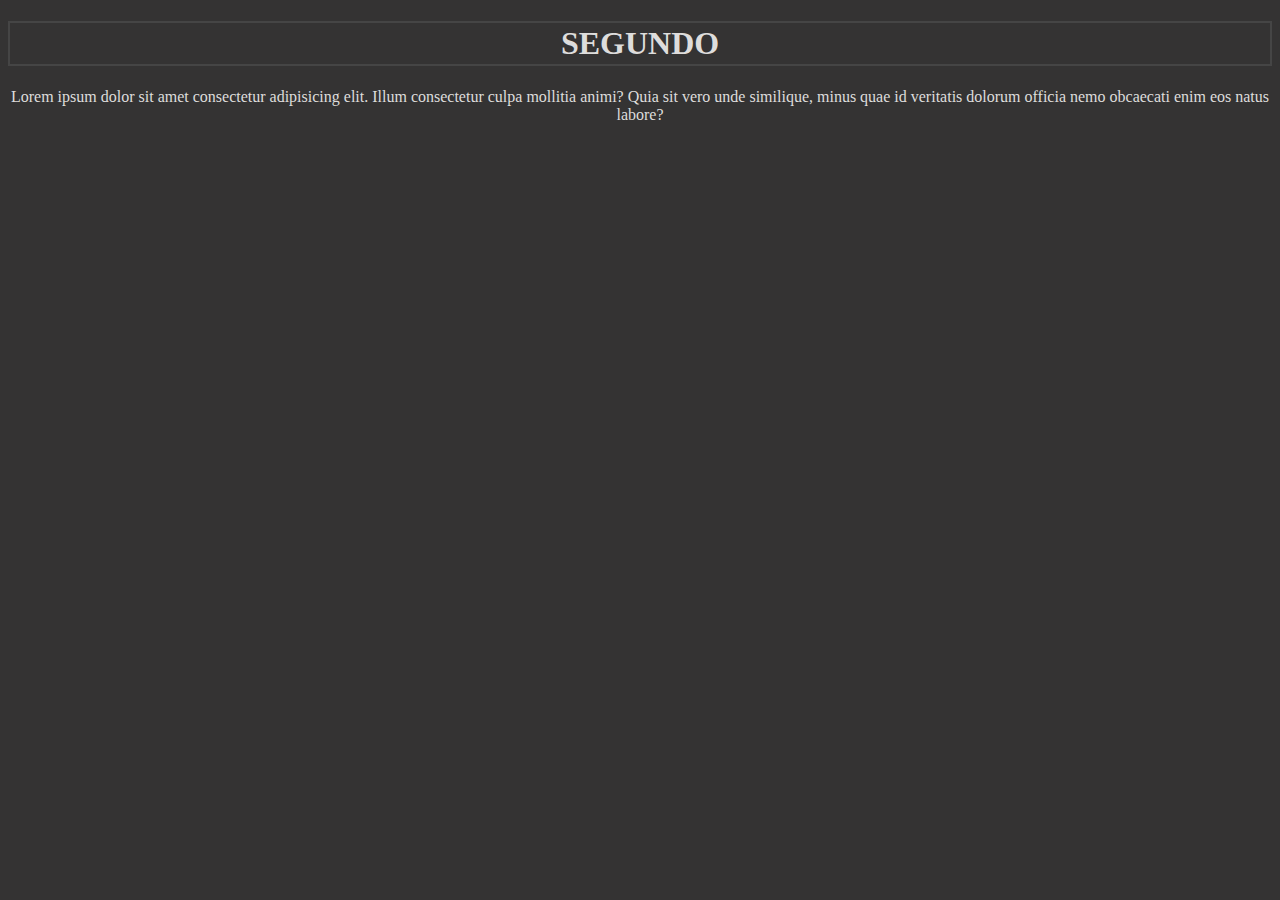
<file: outro.html>
<!DOCTYPE html>
<html lang="en">
<link rel="stylesheet" href="estilo.css">

<head>
    <meta charset="UTF-8">
    <meta name="viewport" content="width=device-width, initial-scale=1.0">
    <title>Segunda</title>
</head>

<body style="background-color: rgb(52, 51, 51);">
    <h1>SEGUNDO</h1>
    <p>Lorem ipsum dolor sit amet consectetur adipisicing elit. Illum consectetur culpa mollitia animi? Quia sit vero
        unde similique, minus quae id veritatis dolorum officia nemo obcaecati enim eos natus labore?</p>
</body>

</html>
</file>
<file: estilo.css>
#corpo {
    background-image: url(../img/back.jpg);
    background-size: contain;

}

p {
    text-align: center;

}

h1 {
    text-align: center;
    border: solid 2px rgb(69, 69, 69);
    padding: 2px;
}

* {
    color: rgb(222, 221, 220);
}

a {
    position: relative;
    border: solid white 2px;
    padding: 0.5%;
    background-color: black;
    border-radius: 20px;
    text-decoration: none;

}

a:hover {
    border: solid black 2px;
    padding: 0.5%;
    background-color: white;
    border-radius: 20px;
    text-decoration: none;
    color: black;
}
</file>
